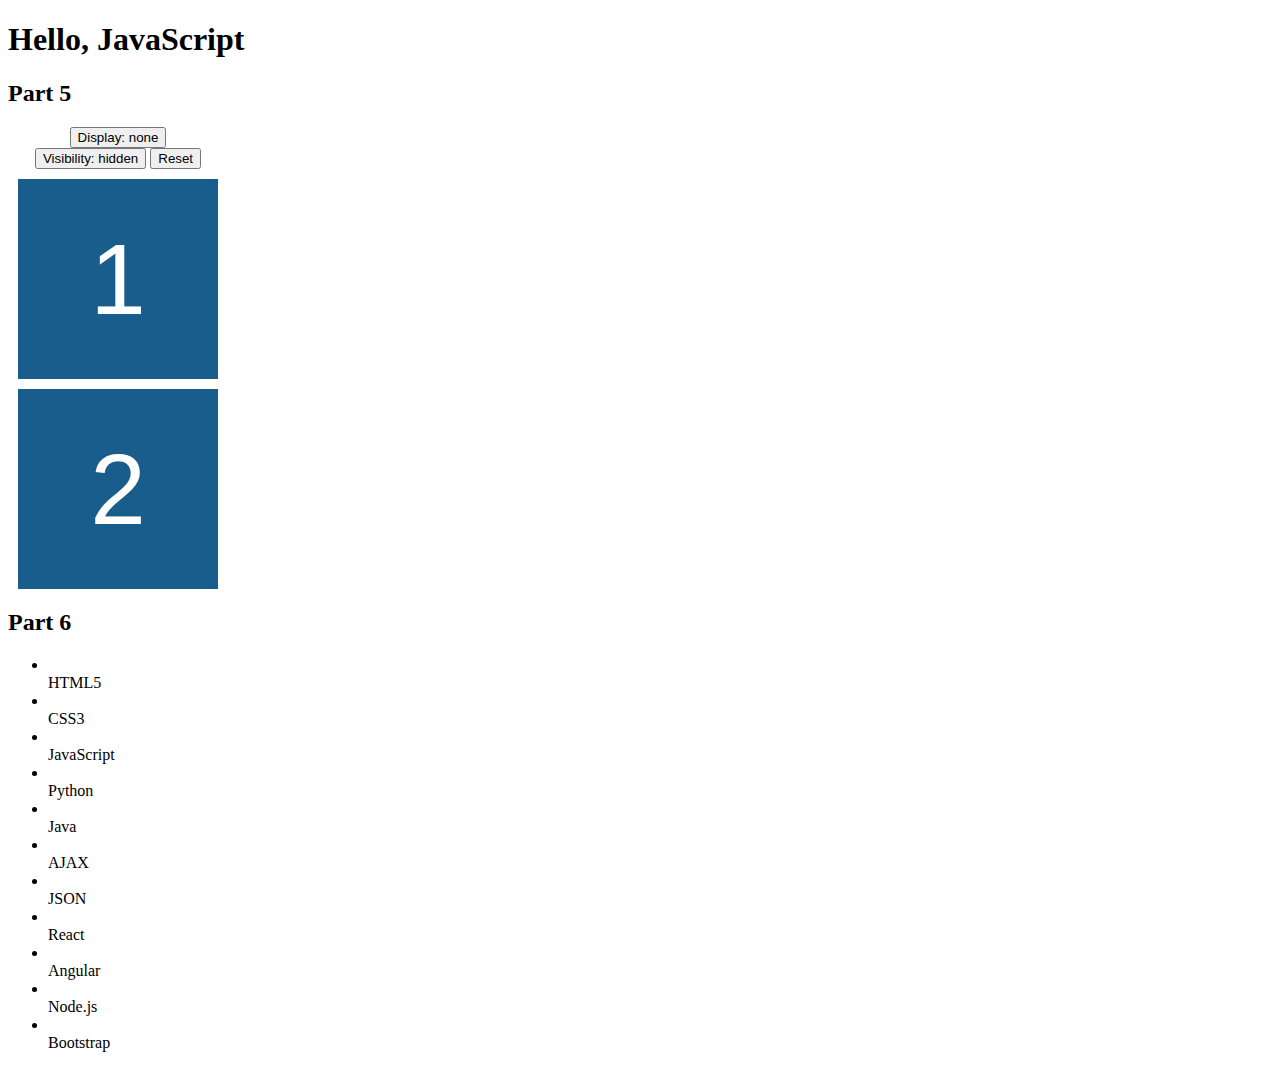
<file: oving5/index.html>
<!DOCTYPE html>
<html>

<head>
   <meta charset="utf-8">
   <title>IT2805 assignment 5: JavaScript introduction</title>

   <style>
      .box {
         /* Sets the size and position of each box */
         width: 200px;
         height: 200px;
         background-color: #185D8B;
         margin: 10px;

         /* Sets the font within each box*/
         color: #fff;
         font-family: Helvetica, Arial, sans-serif;
         text-align: center;
         line-height: 200px;
         font-size: 100px;
      }

      .buttons {
         width: 200px;
         margin: 10px;
         text-align: center;
      }
   </style>
</head>

<body>

   <h1 id='title'></h1>

   <h2>Part 5</h2>
   <div class='buttons'>
      <button id="display">Display: none </button>
      <button id="visibility">Visibility: hidden</button>
      <button id="reset">Reset</button>
   </div>
   <div class='box' id='magic'> 1 </div>
   <div class='box'> 2 </div>

   <h2>Part 6</h2>
   <ul id='tech'>
   </ul>

   <script type="text/javascript" src="script.js"></script>
   <!--I would include the JavaScript file here, because the div needs to be created before the JS is read. Elements accessed by the JS needs to be created beforehand. Placing it here allows the script to provide functinality to all of the code.-->
</body>

</html>
</file>
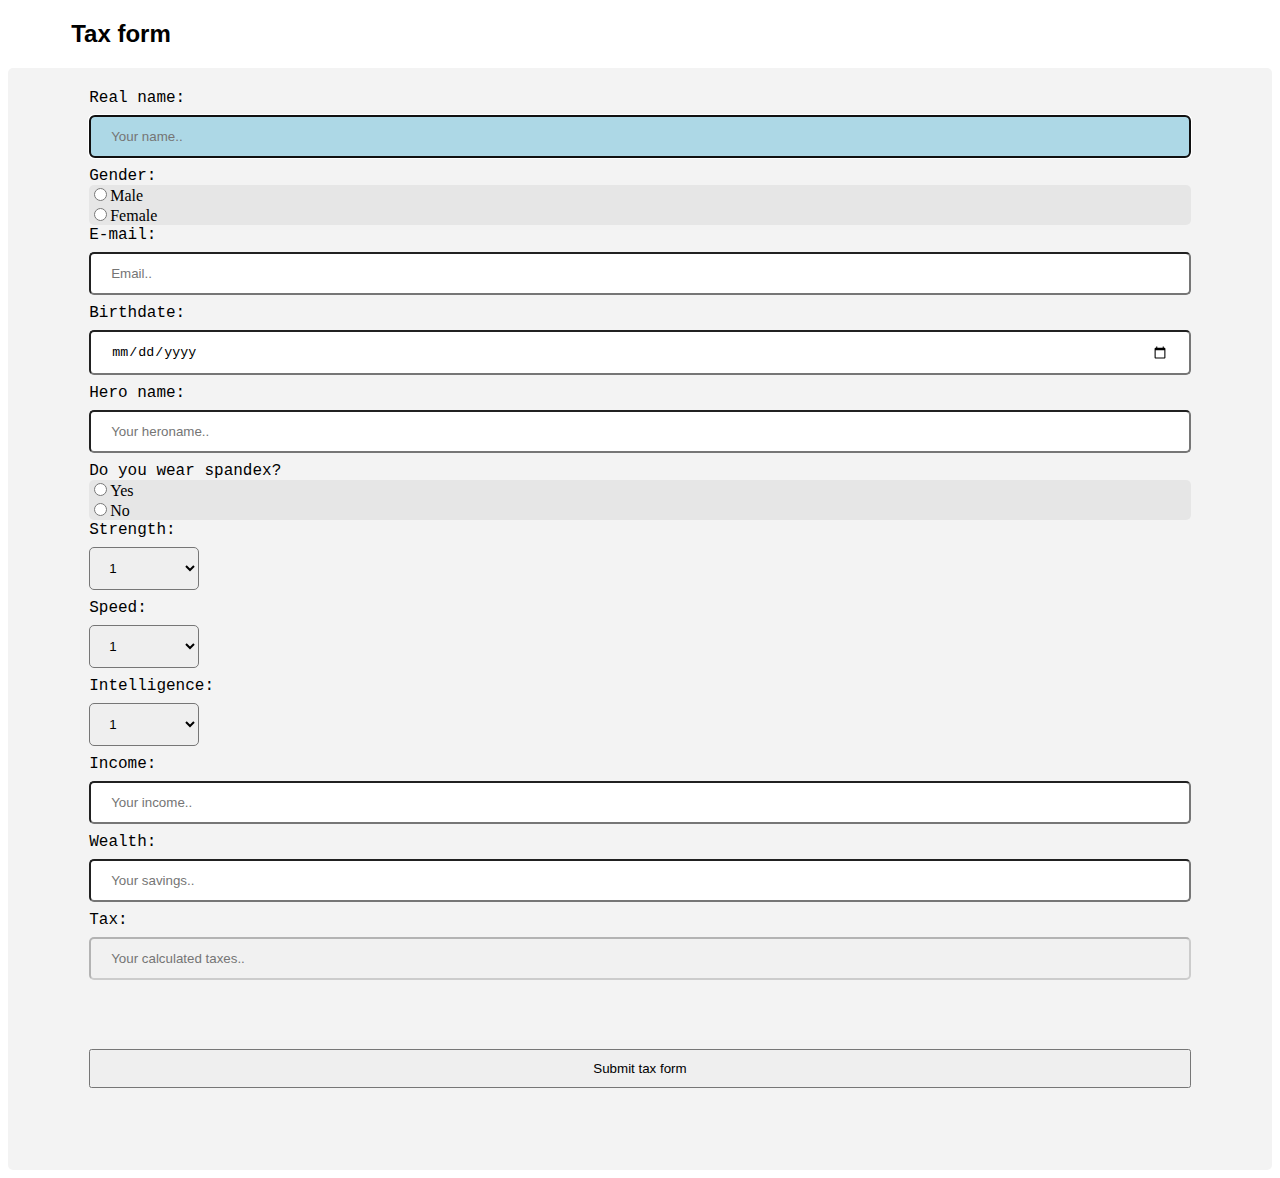
<file: oving6/index.html>
<!DOCTYPE html>
<html>

<head>
   <title>Tax form</title>
   <meta charset="utf-8" />
   <meta name="viewport" content="width=device-width, initial-scale=1.0">
   <link rel="stylesheet" href="style.css">

</head>

<body>
   <h2>Tax form</h2>

   <div class="container">
      <form action="http://folk.ntnu.no/michaedm/norwegian-tax-administration/receive.php" method="post" id="taxform">
         <label for="name">Real name:</label><br>
         <input type="text" name="name" pattern="[A-Za-z -]+" autofocus placeholder="Your name.." required><br>

         <label for="gender">Gender:</label><br>
         <div class="chooseGender">
            <input type="radio" name="gender" value="Male" required>Male<br>
            <input type="radio" name="gender" value="Female">Female<br>
         </div>

         <label for="email">E-mail:</label><br>
         <input type="email" name="email" placeholder="Email.." required><br>

         <label for="birthdate">Birthdate:</label><br>
         <input type="date" name="birthdate" max="1987-12-31" required><br>

         <label for="hero">Hero name:</label><br>
         <!-- The task requires a string without limitations, the way I interpret it. -->
         <input type="text" name="hero" placeholder="Your heroname.." required><br>

         <label for="spandex">Do you wear spandex?</label><br>
         <div class="spandexBoolean">
            <input type="radio" name="spandex" value="True" required>Yes<br>
            <input type="radio" name="spandex" value="False">No<br>
         </div>

         <label for="strength">Strength:</label><br>
         <select name="strenght" required>
            <option value="1">1</option>
            <option value="2">2</option>
            <option value="3">3</option>
            <option value="4">4</option>
            <option value="5">5</option>
            <option value="6">6</option>
            <option value="7">7</option>
            <option value="8">8</option>
            <option value="9">9</option>
            <option value="10">10</option>
         </select><br>

         <label for="speed">Speed:</label><br>
         <select name="speed" required>
            <option value="1">1</option>
            <option value="3">3</option>
            <option value="2">2</option>
            <option value="4">4</option>
            <option value="5">5</option>
            <option value="6">6</option>
            <option value="7">7</option>
            <option value="8">8</option>
            <option value="9">9</option>
            <option value="10">10</option>
         </select><br>

         <label for="intelligence">Intelligence:</label><br>
         <select name="intelligence" required>
            <option value="1">1</option>
            <option value="2">2</option>
            <option value="3">3</option>
            <option value="4">4</option>
            <option value="5">5</option>
            <option value="6">6</option>
            <option value="7">7</option>
            <option value="8">8</option>
            <option value="9">9</option>
            <option value="10">10</option>
         </select><br>

         <label for="income">Income:</label><br>
         <input type="number" name="income" id="income" min="1" placeholder="Your income.." required><br>

         <!-- The task says to label this one with "Wealth" and not "Savings" -->
         <label for="wealth">Wealth:</label><br>
         <input type="number" name="wealth" id="wealth" min="1" placeholder="Your savings.." required><br>

         <label for="tax">Tax:</label><br>
         <input type="number" name="tax" id="tax" min="1" placeholder="Your calculated taxes.." disabled><br>
      </form>
      <button id="submitButton" type="submit" form="taxform">Submit tax form</button>
   </div>

   <script type="text/javascript" src="script.js"></script>

</body>

</html>
</file>
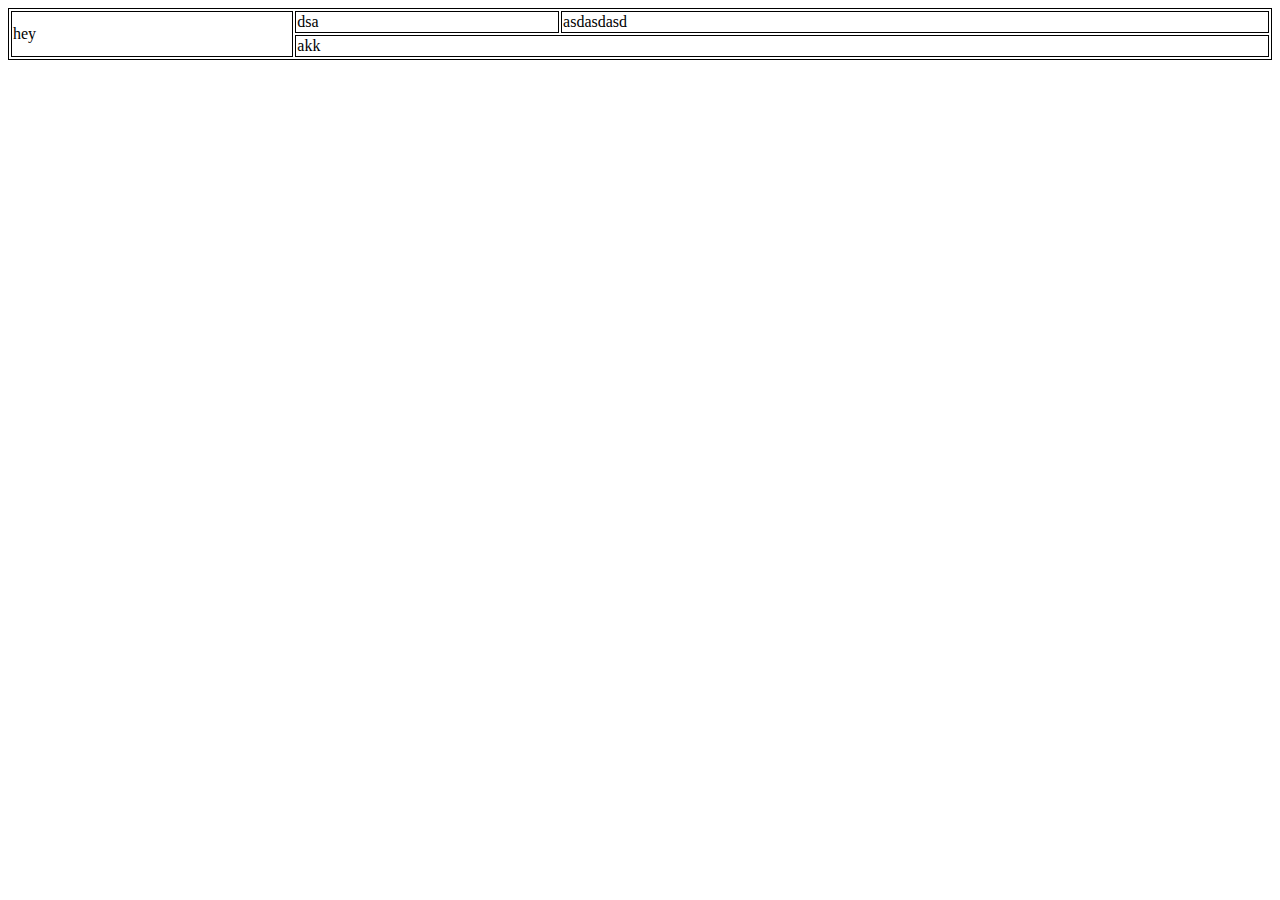
<file: eksamen/h16.html>
<!DOCTYPE html>
<html lang="en">
   <head>
      <meta charset="utf-8">
      <title>H16 exam</title>
      <style>
         table, tr,td {
            border: 1px solid;
         }
      </style>
   </head>
   <body>
      <table style="width:100%">
         <tr>
            <td rowspan="2">hey</td>
            <td>dsa</td>
            <td>asdasdasd</td>
         </tr>
         <tr>
            <td colspan="2">akk</td>
         </tr>


      </table>
   </body>
</html>
</file>
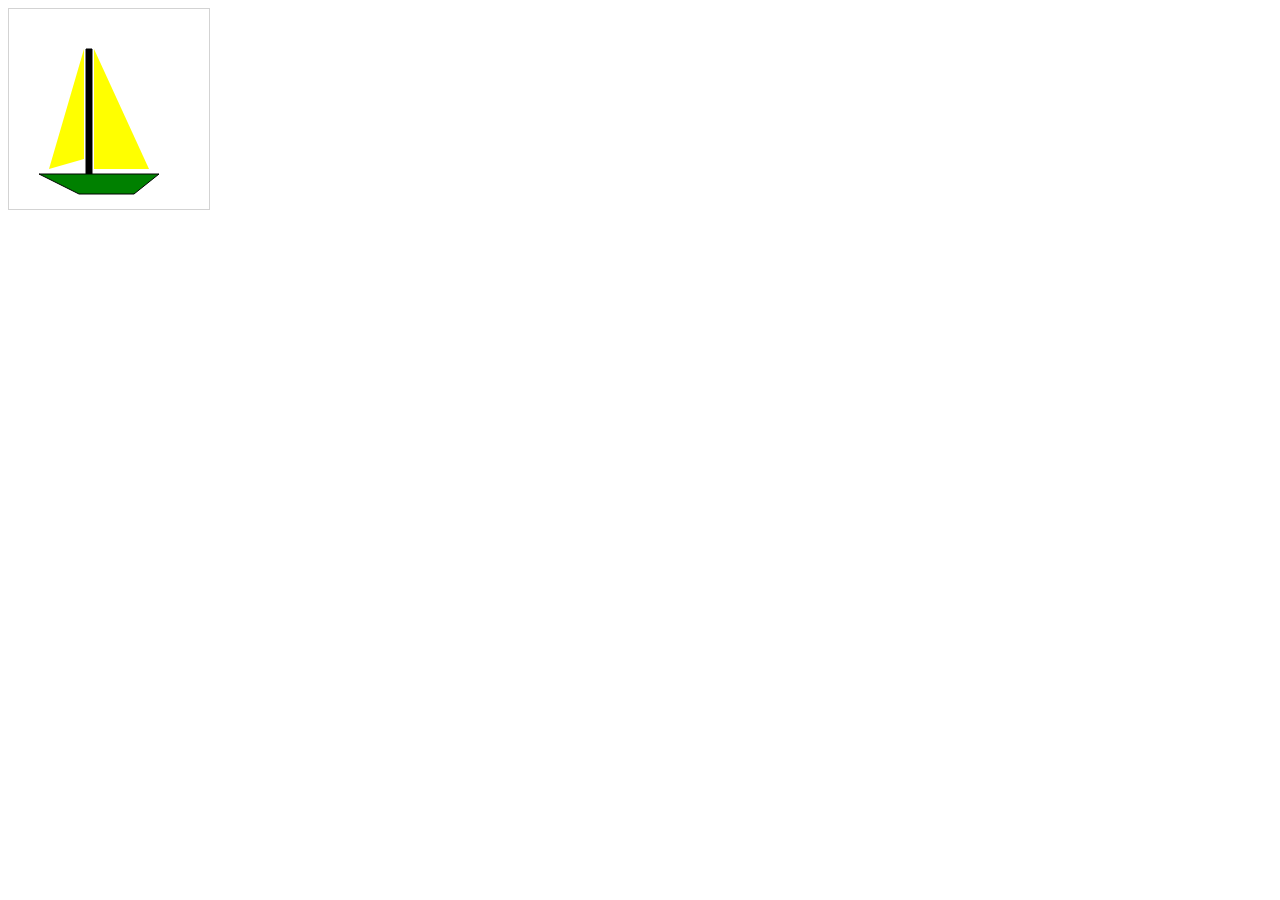
<file: eksamen/h17Canvas.html>
<!DOCTYPE html>
<html lang="en">
   <head>
      <meta charset="utf-8">
      <title>Canvas</title>
   </head>
   <body>

      <canvas id="myCanvas" width="200" height="200" style="border:1px solid #d3d3d3;"></canvas>

      <script>
         const canvas = document.getElementById('myCanvas');
         const ctx = canvas.getContext('2d');

         function createTriangle(fromX, fromY, secondX, secondY, thirdX, thirdY, fillcolor) {
            ctx.beginPath();
            ctx.fillStyle = fillcolor;
            ctx.moveTo(fromX,fromY);
            ctx.lineTo(secondX,secondY);
            ctx.lineTo(thirdX,thirdY);
            ctx.closePath();
            ctx.fill();
         }

         function createRectangle(fromX, fromY, secondX, secondY, thirdX, thirdY, fourthX, fourthY, fillcolor) {
            ctx.beginPath();
            ctx.fillStyle = fillcolor;
            ctx.moveTo(fromX,fromY);
            ctx.lineTo(secondX,secondY);
            ctx.lineTo(thirdX,thirdY);
            ctx.lineTo(fourthX,fourthY);
            ctx.closePath();
            ctx.fill();
            ctx.stroke();
         }

         createTriangle(40,160,75,150,75,40,"yellow");
         createTriangle(85,160,140,160,85,40, "yellow");
         createRectangle(77,165,83,165,83,40,77,40,"black")
         createRectangle(30,165,150,165,125,185,70,185,"green");
      </script>

   </body>
</html>
</file>
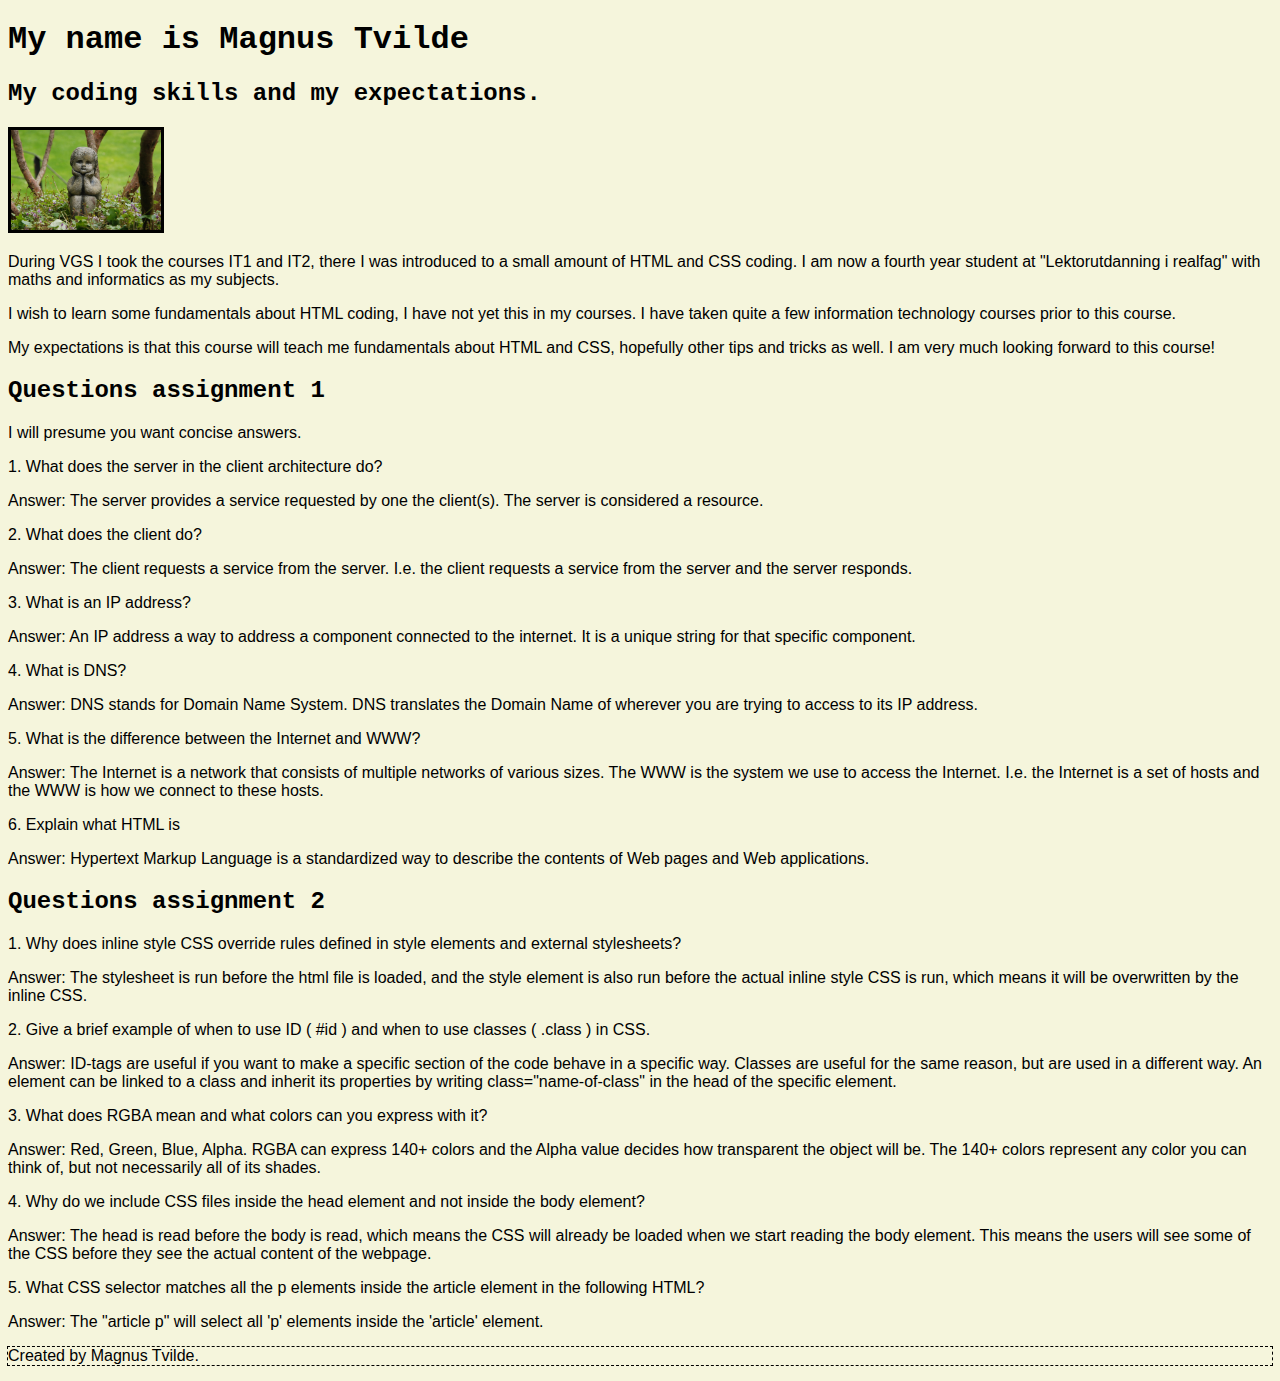
<file: oving2/about.html>
<!DOCTYPE html>
<html lang="en">
    <head>
        <meta charset="utf-8">
        <title>About(second assignment), IT2805</title>
        <link rel="shortcut icon" type="image/png" href="img/favIcon.png">
        <link rel="stylesheet" href="css/style.css">

    </head>
    <body>
        <header>
            <h1>My name is Magnus Tvilde</h1>
        </header>
        <section>
            <header>
                <h2>My coding skills and my expectations.</h2>
            </header>

            <img src="img/statue.jpg" alt="Statue" style="border-width: 3px;">
            <p>During VGS I took the courses IT1 and IT2, there I was introduced to a small amount of HTML and CSS coding. I am now a fourth year student at "Lektorutdanning i realfag" with maths and informatics as my subjects.</p>
            <p>I wish to learn some fundamentals about HTML coding, I have not yet this in my courses. I have taken quite a few information technology courses prior to this course.</p>
            <p>My expectations is that this course will teach me fundamentals about HTML and CSS, hopefully other tips and tricks as well. I am very much looking forward to this course!</p>
        </section>
        <section>
            <header>
                <h2>Questions assignment 1</h2>
            </header>
            <p>I will presume you want concise answers.</p>
            <p>1.   What does the server in the client architecture do?</p>
            <p>Answer: The server provides a service requested by one the client(s). The server is considered a resource.</p>
            <p>2.   What does the client do?</p>
            <p>Answer: The client requests a service from the server.
               I.e. the client requests a service from the server and the server responds.</p>
            <p>3.   What is an IP address?</p>
            <p>Answer: An IP address a way to address a component connected to the internet.
               It is a unique string for that specific component.</p>
            <p>4.   What is DNS?</p>
            <p>Answer: DNS stands for Domain Name System. DNS translates the Domain Name of wherever you are trying to access
               to its IP address.</p>
            <p>5.   What is the difference between the Internet and WWW?</p>
            <p>Answer: The Internet is a network that consists of multiple networks of various sizes.
               The WWW is the system we use to access the Internet. I.e. the Internet is a set of hosts and the WWW is how
               we connect to these hosts.</p>
            <p>6.   Explain what HTML is</p>
            <p>Answer: Hypertext Markup Language is a standardized way to describe the contents of Web pages and Web applications.</p>
        </section>
        <section>
            <header>
                <h2>Questions assignment 2</h2>
            </header>
            <p>1.   Why does inline style CSS override rules defined in style elements and external stylesheets?</p>
            <p>Answer: The stylesheet is run before the html file is loaded, and the style element is also run before the
               actual inline style CSS is run, which means it will be overwritten by the inline CSS.</p>
            <p>2.   Give a brief example of when to use ID ( #id ) and when to use classes ( .class ) in CSS.</p>
            <p>Answer: ID-tags are useful if you want to make a specific section of the code behave in a specific way.
               Classes are useful for the same reason, but are used in a different way.
               An element can be linked to a class and inherit its properties by writing class="name-of-class"
               in the head of the specific element.</p>
            <p>3.   What does RGBA mean and what colors can you express with it?</p>
            <p>Answer: Red, Green, Blue, Alpha. RGBA can express 140+ colors and the Alpha value decides how transparent
               the object will be. The 140+ colors represent any color you can think of, but not necessarily all of its shades.</p>
            <p>4.   Why do we include CSS files inside the head element and not inside the body element?</p>
            <p>Answer: The head is read before the body is read, which means the CSS will already be loaded when we start reading
               the body element. This means the users will see some of the CSS before they see the actual content of the webpage.</p>
            <p>5.   What CSS selector matches all the p elements inside the article element in the following HTML?</p>
            <p>Answer: The "article p" will select all 'p' elements inside the 'article' element.
            </p>
        </section>

        <footer>
            <p>Created by Magnus Tvilde.</p>
        </footer>
    </body>
</html>
</file>
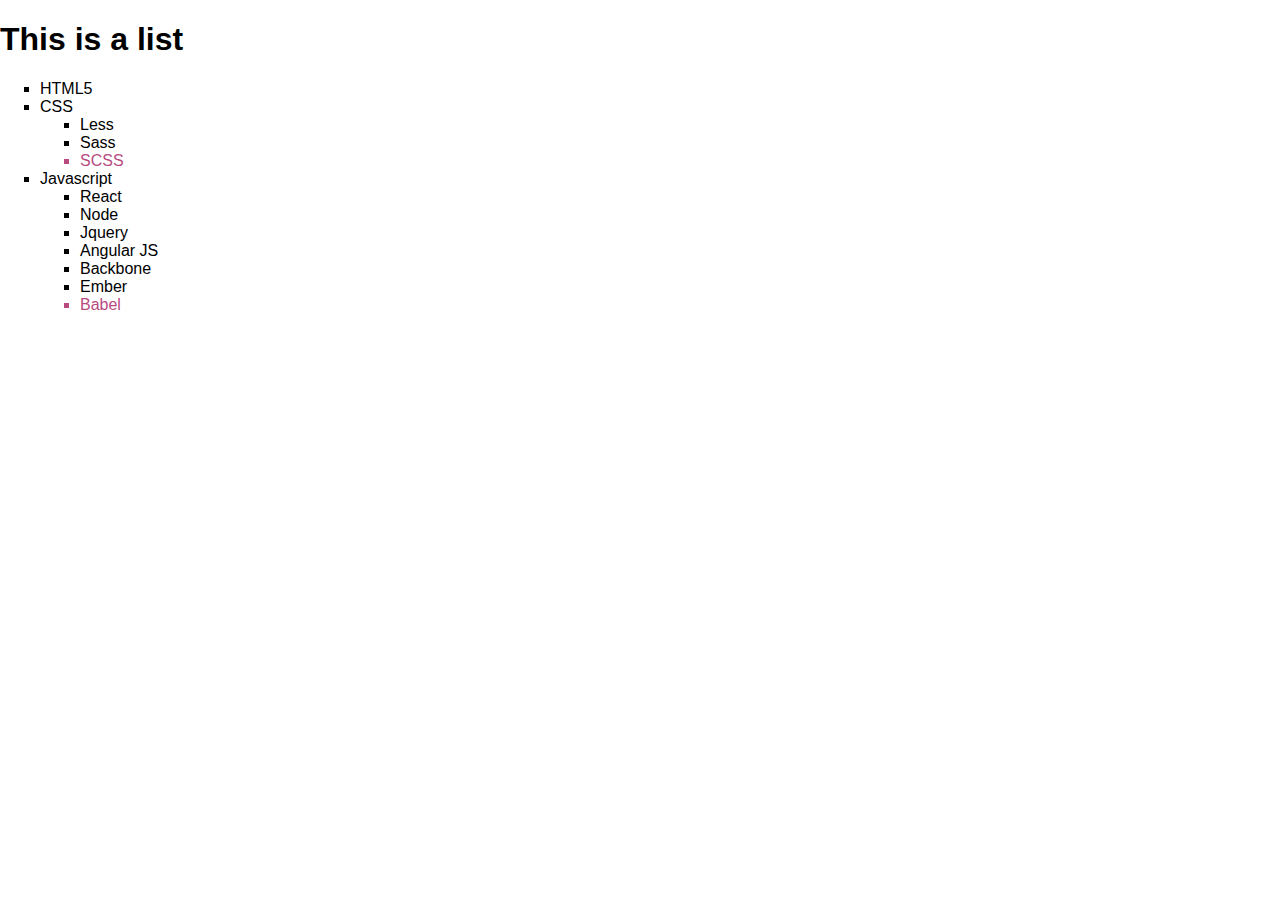
<file: oving3/list.html>
<!DOCTYPE html>
<html lang="en">
  <head>
    <meta charset="utf-8">
    <link rel="stylesheet" href="css/style.css">
    <title>A list apart</title>
  </head>
  <body>

    <div class="wrapper">
      <h1>This is a list</h1>
      <ul>
        <li>HTML5</li>
        <li>CSS</li>
        <ul>
          <li>Less</li>
          <li>Sass</li>
          <li >SCSS</li>
        </ul>
        <li>Javascript</li>
        <ul>
          <li>React</li>
          <li>Node</li>
          <li>Jquery</li>
          <li>Angular JS</li>
          <li>Backbone</li>
          <li>Ember</li>
          <li >Babel</li>
        </ul>
      </ul>
      <footer></footer>
    </div>
  </body>
</html>
</file>
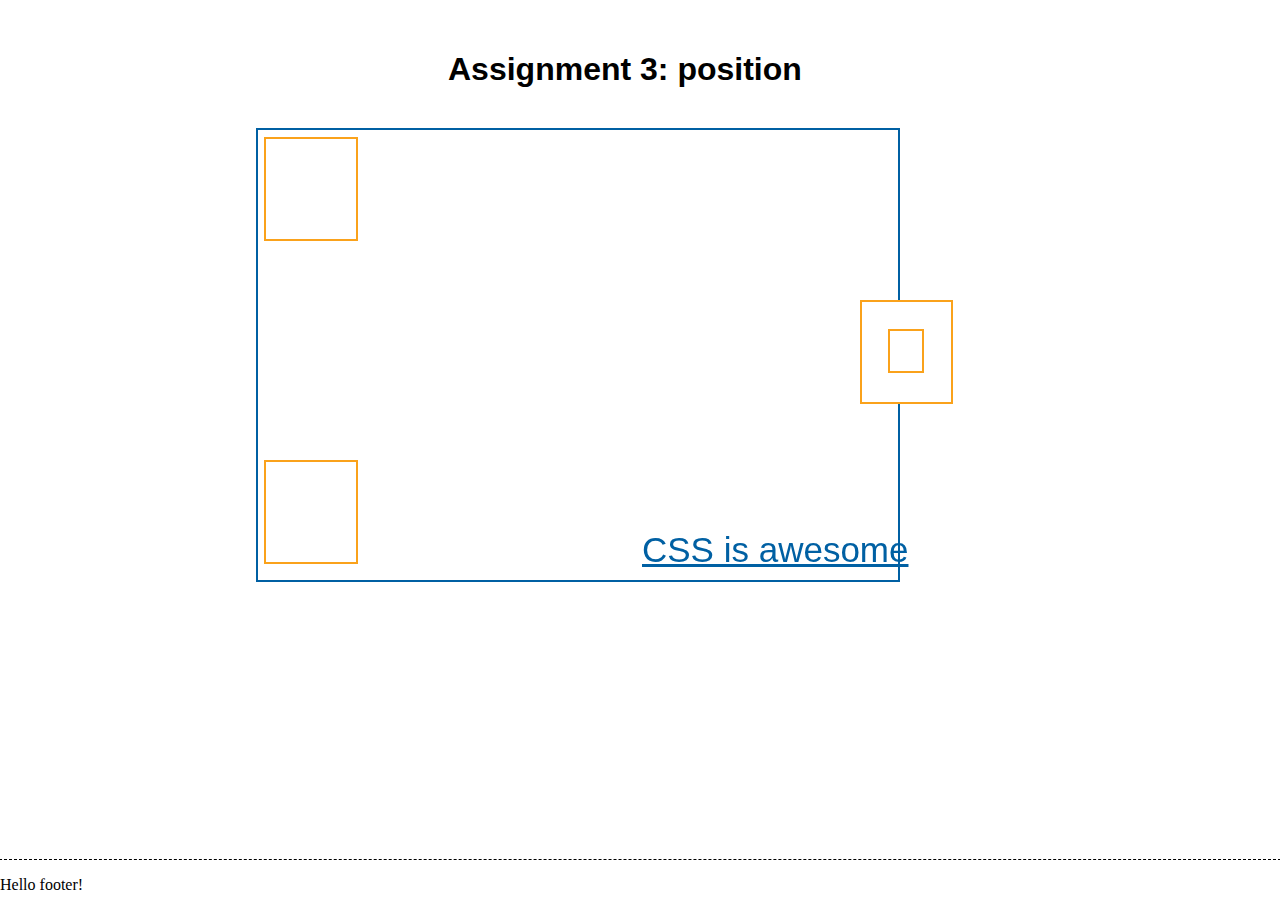
<file: oving3/position.html>
<!DOCTYPE html>
<html lang="en">
  <head>
    <title>IT2805</title>

    <style>

      html, body{
        margin: 0;
        padding: 0;
        height: 100%;
      }
      /* Part 1 */

      .header{
        font-family: sans-serif;
        padding-top: 30px;
        margin-bottom: 40px;
        margin-left: 35%;
      }

      .box{
        border-width: 2px;
        border-color: #0060A3;
        border-style: solid;
        height: 450px;
        width: 50%;
        margin-left: 20%;
        margin-right: 20%;
        position: fixed;
      }

      .one{
        width: 7%;
        height: 100px;
        border-width: 2px;
        border-color: #FAA21B;
        border-style: solid;
        position: fixed;
        margin: 0.5%;
      }

      .two{
        width: 7%;
        height: 100px;
        border-width: 2px;
        border-color: #FAA21B;
        border-style: solid;
        background-color: #fff;
        position: fixed;
        margin-top: 330px;
        margin-left: 0.5%;
      }

      .three{
        width: 7%;
        height: 100px;
        border-width: 2px;
        border-color: #FAA21B;
        border-style: solid;
        background-color: #fff;
        position: fixed;
        margin-top: 170px;
        margin-left: 47%;
      }

      .five{
        bottom: 10px;
        width: 50%;
        right: 10px;
        font-size: 35px;
        font-family: sans-serif;
        position: sticky;
        margin-top: 400px;
        margin-left: 60%;
      }

      .four{
        width: 35%;
        height: 40px;
        border-width: 2px;
        border-color: #FAA21B;
        border-style: solid;
        margin-left: 30%;
        margin-top: 27px;
      }

      /* Part 2 */
      a:link {
        color: #0060A3;
      }

      a:hover {
        color: #FAA21B;

      }

      a:visited {
        color: #000000;
      }

      a:active {
        color: red;
      }

      footer {
        margin-top: -3em;
        position: absolute;
        outline: 1px dashed black;
        height: 2.5rem;
        width: 100%;
        bottom: 0;

      }



    </style>
  </head>
  <body>

      <div class="header">
        <h1>Assignment 3: position</h1>
      </div>

      <div class="box">
        <div class="one"></div>
        <div class="two"></div>
        <div class="three">
          <div class="four"></div>
        </div>
        <div class="five">
          <a href="https://developer.mozilla.org/en-US/docs/Web/CSS">CSS is awesome</a>
        </div>
      </div>
      <footer>
        <p>Hello footer!</p>
      </footer>
  </body>
</html>
</file>
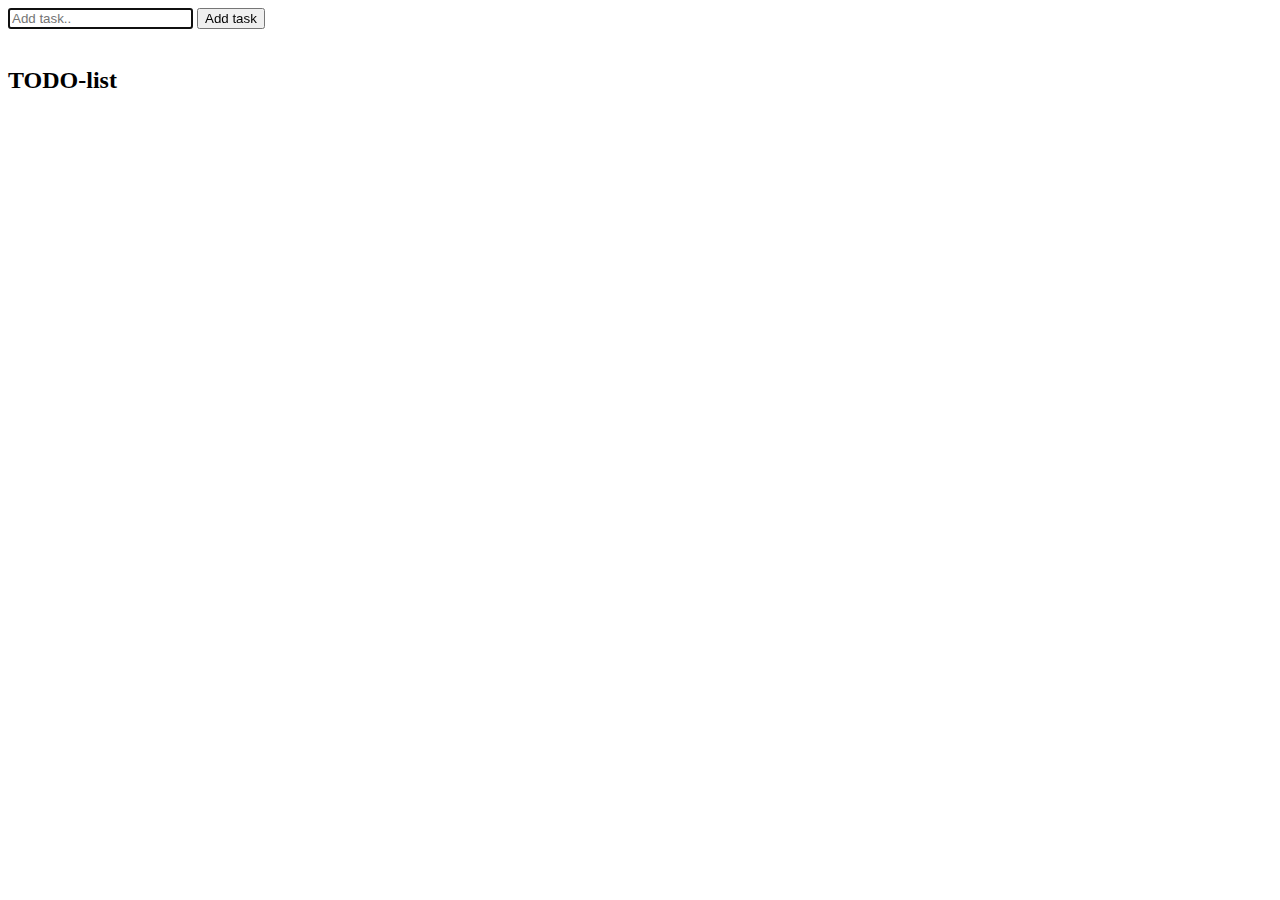
<file: oving7/todo.html>
<!DOCTYPE html>
<html lang="en">
   <head>
      <meta charset="utf-8">
      <link rel="stylesheet" href="todo.css">
      <title>Todo-list</title>
   </head>

   <body>
      <div class="container">

         <label for="task"></label>
         <input type="text" name="task" id="task" placeholder="Add task.." autofocus>
         <input type="submit" name="submit" onclick="addTask()" value="Add task"><br><br>

         <h2>TODO-list</h2>
         <div id="todoList">
            <ul id="list"></ul>
         </div>

         <output name="result" id="outputResult"></output>
      </div>

      <script type="text/javascript" src="todo.js"></script>
   </body>
</html>
</file>
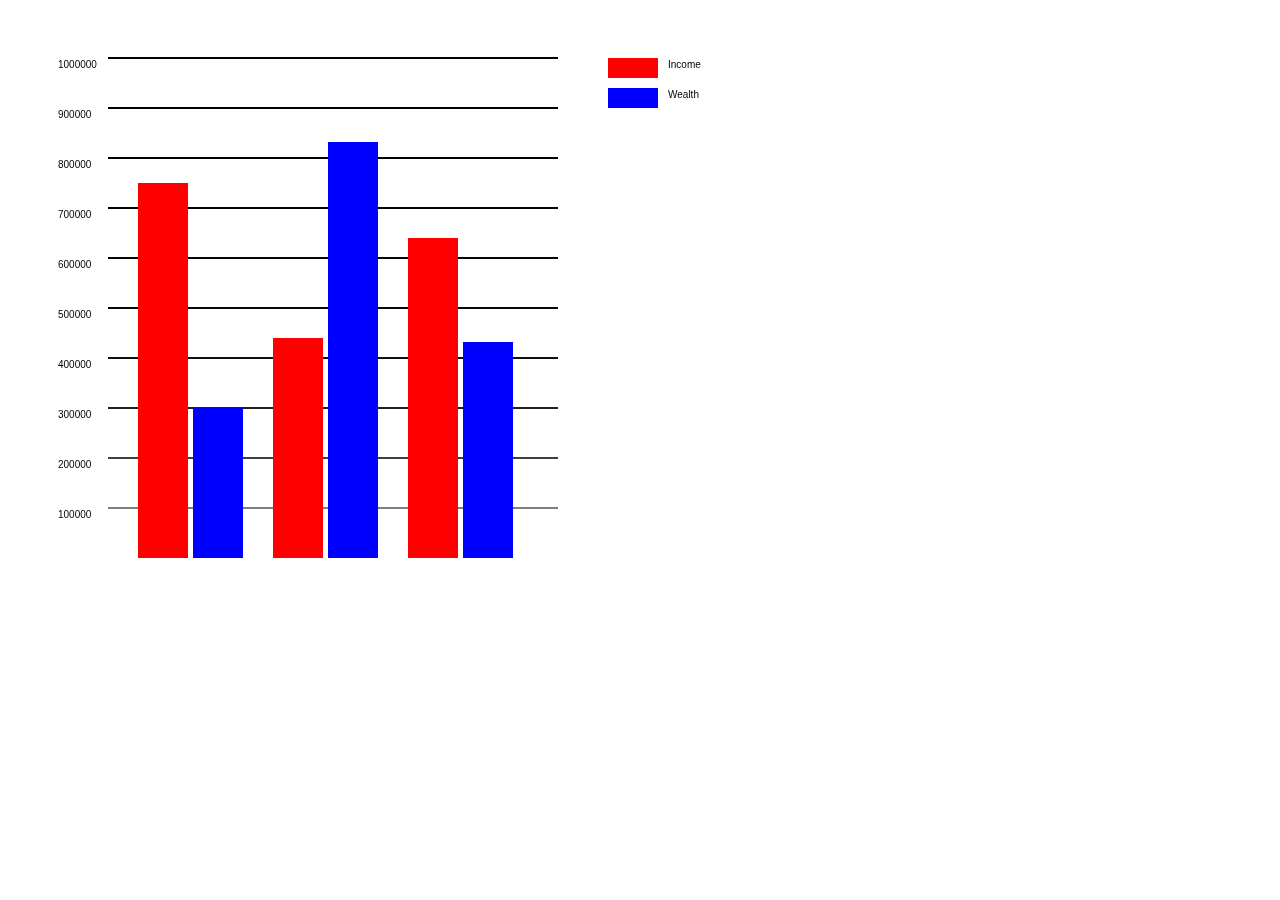
<file: oving8/bar-chart-with-bars.html>
<!DOCTYPE html>
<html>
  <head>
    <title>Tax forms: Bar chart with lines</title>
    <meta charset="UTF-8">
    <script src="taxForms.js"></script>
  </head>
  <body>

    <canvas id="chart" width="700" height="550"></canvas>

    <script>
      const canvas = document.getElementById('chart');
      const context = canvas.getContext('2d');

      /* Draw a line from (fromX, fromY) to (toX, toY) */
      context.beginPath();
      function drawLine(fromX, fromY, toX, toY) {
         context.moveTo(toX, toY);
         context.lineTo(fromX, fromY);
         context.stroke();
      }

      /* Draw a text (string) on (x, y) */
      function drawText(text, x, y) {
         context.fillStyle = 'black';
         context.fillText(text, x, y);
      }

      /* Draw a text and with a line to its right */
      function drawLineWithText(text, fromX, fromY, toX, toY) {
         drawText(text, fromX - 50, fromY + 10);
         drawLine(fromX, fromY, toX, toY);
      }

      /* Insert your code here. */
      var x=10;
      var startX = 100;
      var y = 50;
      var endX = 550;
      var width = 50;
      var height = 20;



      for (var line=1; line<11; line++) {
         drawLineWithText(x*100000, startX, y*line, endX, y*line);
         x--;
      }

      function createRectangle(color, x, y, width, height) {
         context.fillStyle = color;
         context.fillRect(x, y, width, height);
      }
      createRectangle("red", endX +50, y, width, height);
      drawText("Income", endX+110, y+10);
      createRectangle("blue", endX+50, y+30, width, height);
      drawText("Wealth", endX+110, y+40);

      function drawBars() {
         let barW = 50;
         let barH = 0;
         let percent = 0;
         let maxHeight = 500;
         let xPlaceBar = 130;

         for (let hero = 0; hero<taxForms.length; hero++) {
            percent = -taxForms[hero].income/1000000;
            barH = maxHeight*percent;
            createRectangle("red", xPlaceBar, maxHeight+y, barW, barH);
            xPlaceBar += 55;

            percent = -taxForms[hero].wealth/1000000;
            barH = maxHeight*percent;
            createRectangle("blue", xPlaceBar, maxHeight+y, barW, barH);
            xPlaceBar +=80;
         }
      }
      drawBars();

   </script>
  </body>
</html>
</file>
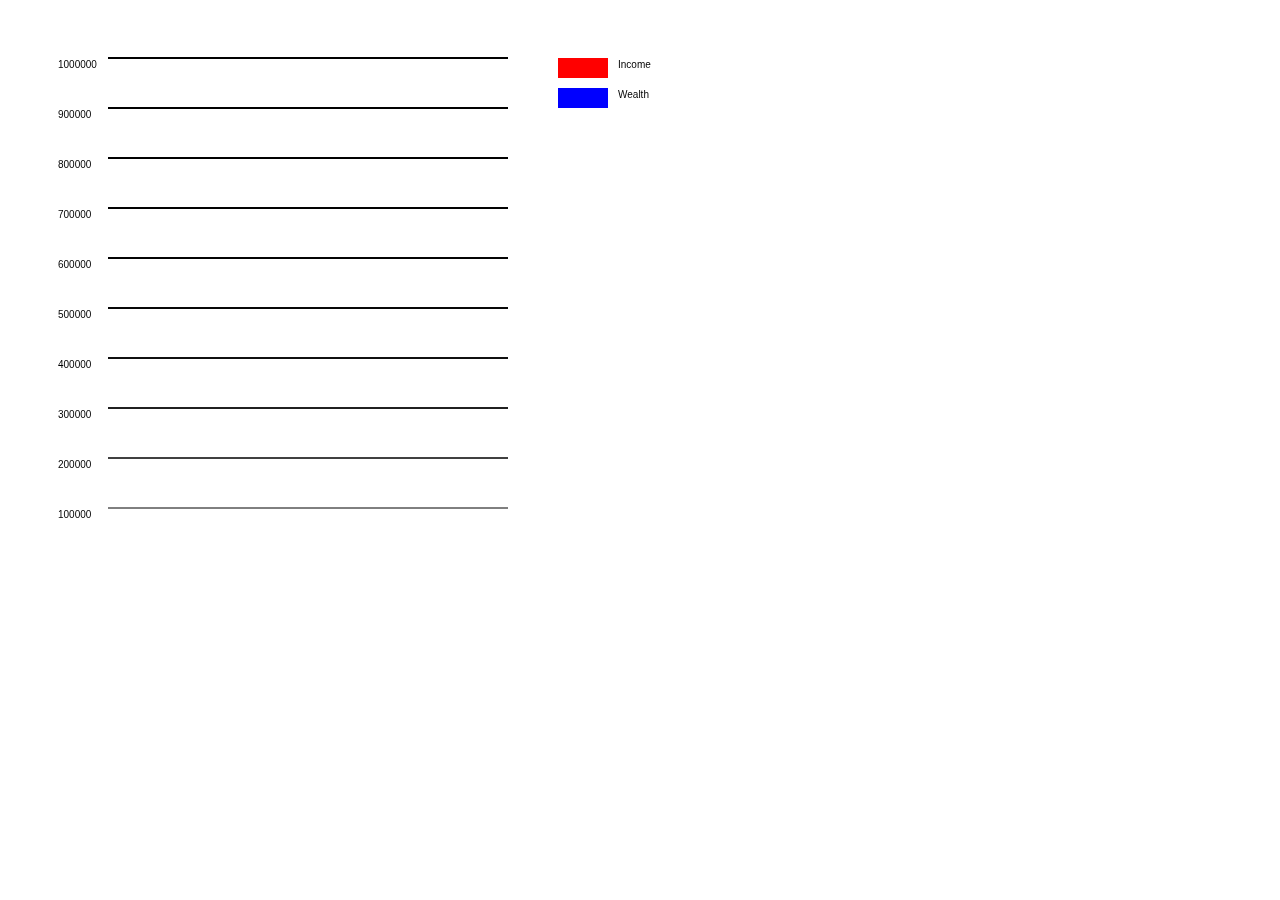
<file: oving8/bar-chart-with-labels.html>
<!DOCTYPE html>
<html>
  <head>
    <title>Tax forms: Bar chart with lines</title>
    <meta charset="UTF-8">
    <script src="taxForms.js"></script>
  </head>
  <body>

    <canvas id="chart" width="700" height="550"></canvas>

    <script>
      const canvas = document.getElementById('chart');
      const context = canvas.getContext('2d');

      /* Draw a line from (fromX, fromY) to (toX, toY) */
        context.beginPath();
        function drawLine(fromX, fromY, toX, toY) {
        context.moveTo(toX, toY);
        context.lineTo(fromX, fromY);
        context.stroke();
      }

      /* Draw a text (string) on (x, y) */
      function drawText(text, x, y) {
        context.fillStyle = 'black';
        context.fillText(text, x, y);
      }

      /* Draw a text and with a line to its right */
      function drawLineWithText(text, fromX, fromY, toX, toY) {
        drawText(text, fromX - 50, fromY + 10);
        drawLine(fromX, fromY, toX, toY);
      }

      /* Insert your code here. */
      var x=10;
      var startX = 100;
      var y = 50;
      var endX = 500;
      var width = 50;
      var height = 20;



      for (var line=1; line<11; line++) {
         drawLineWithText(x*100000, startX, y*line, endX, y*line);
         x--;
      }

      function createRectangle(color, x, y, width, height) {
         context.fillStyle = color;
         context.fillRect(x, y, width, height);
      }
      createRectangle("red", endX +50, y, width, height);
      drawText("Income", endX+110, y+10);
      createRectangle("blue", endX+50, y+30, width, height);
      drawText("Wealth", endX+110, y+40);
   </script>
  </body>
</html>
</file>
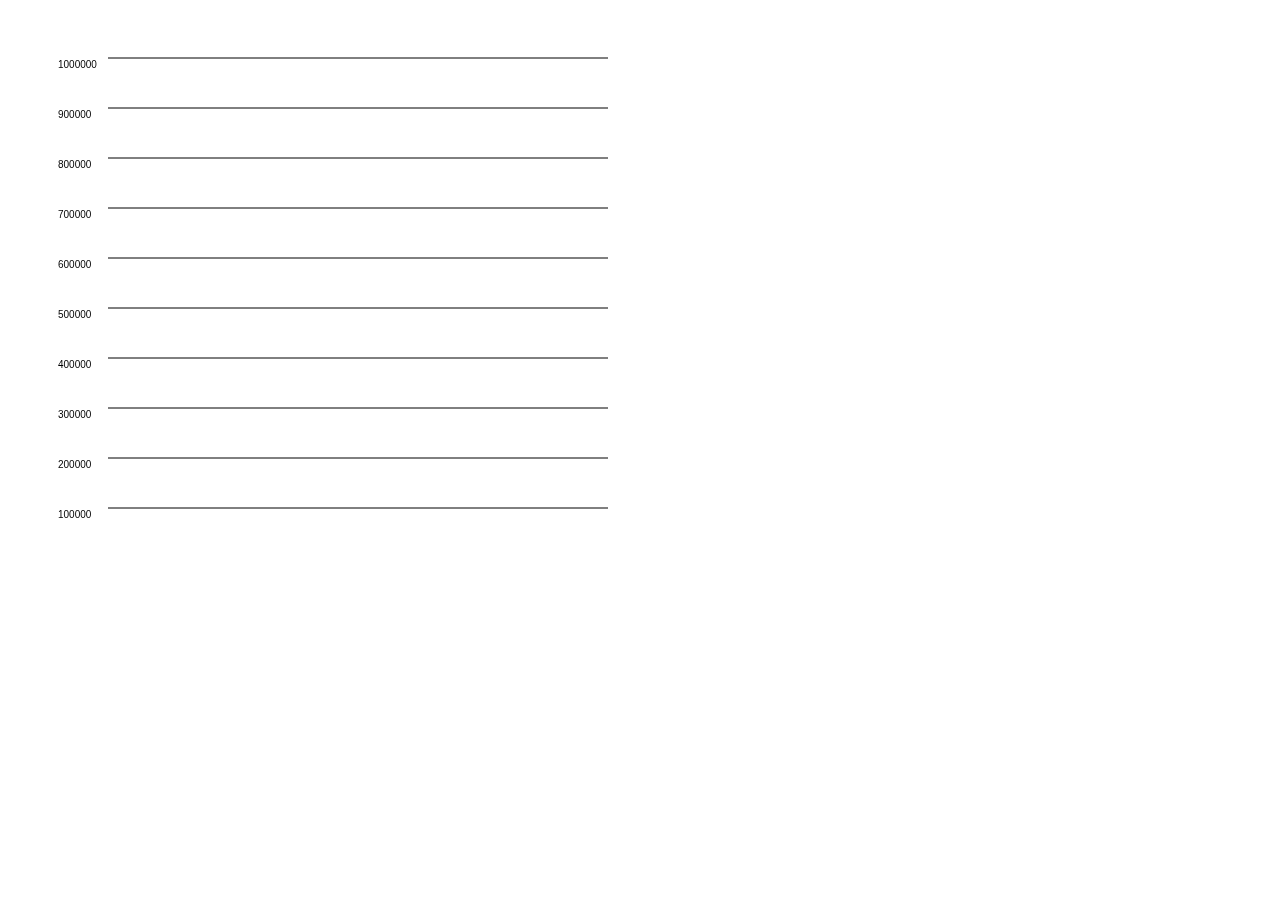
<file: oving8/bar-chart-with-lines.html>
<!DOCTYPE html>
<html>
  <head>
    <title>Tax forms: Bar chart with lines</title>
    <meta charset="UTF-8">
    <script src="taxForms.js"></script>
  </head>
  <body>

    <canvas id="chart" width="700" height="550"></canvas>

    <script>
      const canvas = document.getElementById('chart');
      const context = canvas.getContext('2d');

      /* Draw a line from (fromX, fromY) to (toX, toY) */
      function drawLine(fromX, fromY, toX, toY) {
        context.beginPath();
        context.moveTo(toX, toY);
        context.lineTo(fromX, fromY);
        context.stroke();
      }

      /* Draw a text (string) on (x, y) */
      function drawText(text, x, y) {
        context.fillStyle = 'black';
        context.fillText(text, x, y);
      }

      /* Draw a text and with a line to its right */
      function drawLineWithText(text, fromX, fromY, toX, toY) {
        drawText(text, fromX - 50, fromY + 10);
        drawLine(fromX, fromY, toX, toY);
      }

      /* Insert your code here. */
      var x=10;

      for (var line=1; line<11; line++) {
         drawLineWithText(x*100000, 100, 50*line, 600, 50*line);
         x--;
      }
      
    </script>
  </body>
</html>
</file>
<file: oving6/style.css>
form {
   width: 90%;
   margin: auto;
}

.container {
   border-radius: 5px;
   background-color: #f3f3f3;
   padding: 20px;
}

h2 {
   font-family: sans-serif;
   margin-left: 5%;

}

input[type=text]:focus,[type=email]:focus,[type=date]:focus,[type=number]:focus {
    background-color: lightblue;
}

input[type=text],[type=email],[type=date],select,[type=number] {
   width: 100%;
   position: relative;
   padding: 12px 20px;
   margin: 8px 0;
   box-sizing: border-box;
   border-radius: 5px;
}


select {
   width: 10%;
   padding: 12px 15px;
}
.chooseGender,.spandexBoolean {
   width: 100%;
   overflow: auto;
   margin-right: 2rem;
	background: rgb(230, 230, 230);
   border-radius: 5px;
}

label {
   font-family: "Courier", sans-serif;
}

button {
   margin: 5%;
   width: 90%;
   cursor: pointer;
   padding: 10px 15px;
}



/* I took a lot of inspiration from https://www.w3schools.com/css/css_form.asp */
</file>
<file: oving2/css/style.css>
img{
    width: 150px;
    height: auto;
    border: solid #000;
    border-width: 1px;
}

header{
    font-family: courier;
}

body{
    background-color: beige;
}

p{
    font-family: Helvetica, Verdana;
}

footer{
    outline: 1px dashed black;
}
</file>
<file: oving3/css/style.css>
html, body {
  margin: 0;
  padding: 0;
  height: 100%;
  font-family: sans-serif;
}

/* Part 4 */
ul {
  list-style-type: square;
}



ul>ul>:last-child {
  color: rgb(184, 74, 128);
}
</file>
<file: oving7/todo.css>
input[type=checkbox]:checked + label{
  text-decoration: line-through;
}

/* I'm sorry for not styling the html file :'( Hope it doesn't upset your eyes too much! */
</file>
